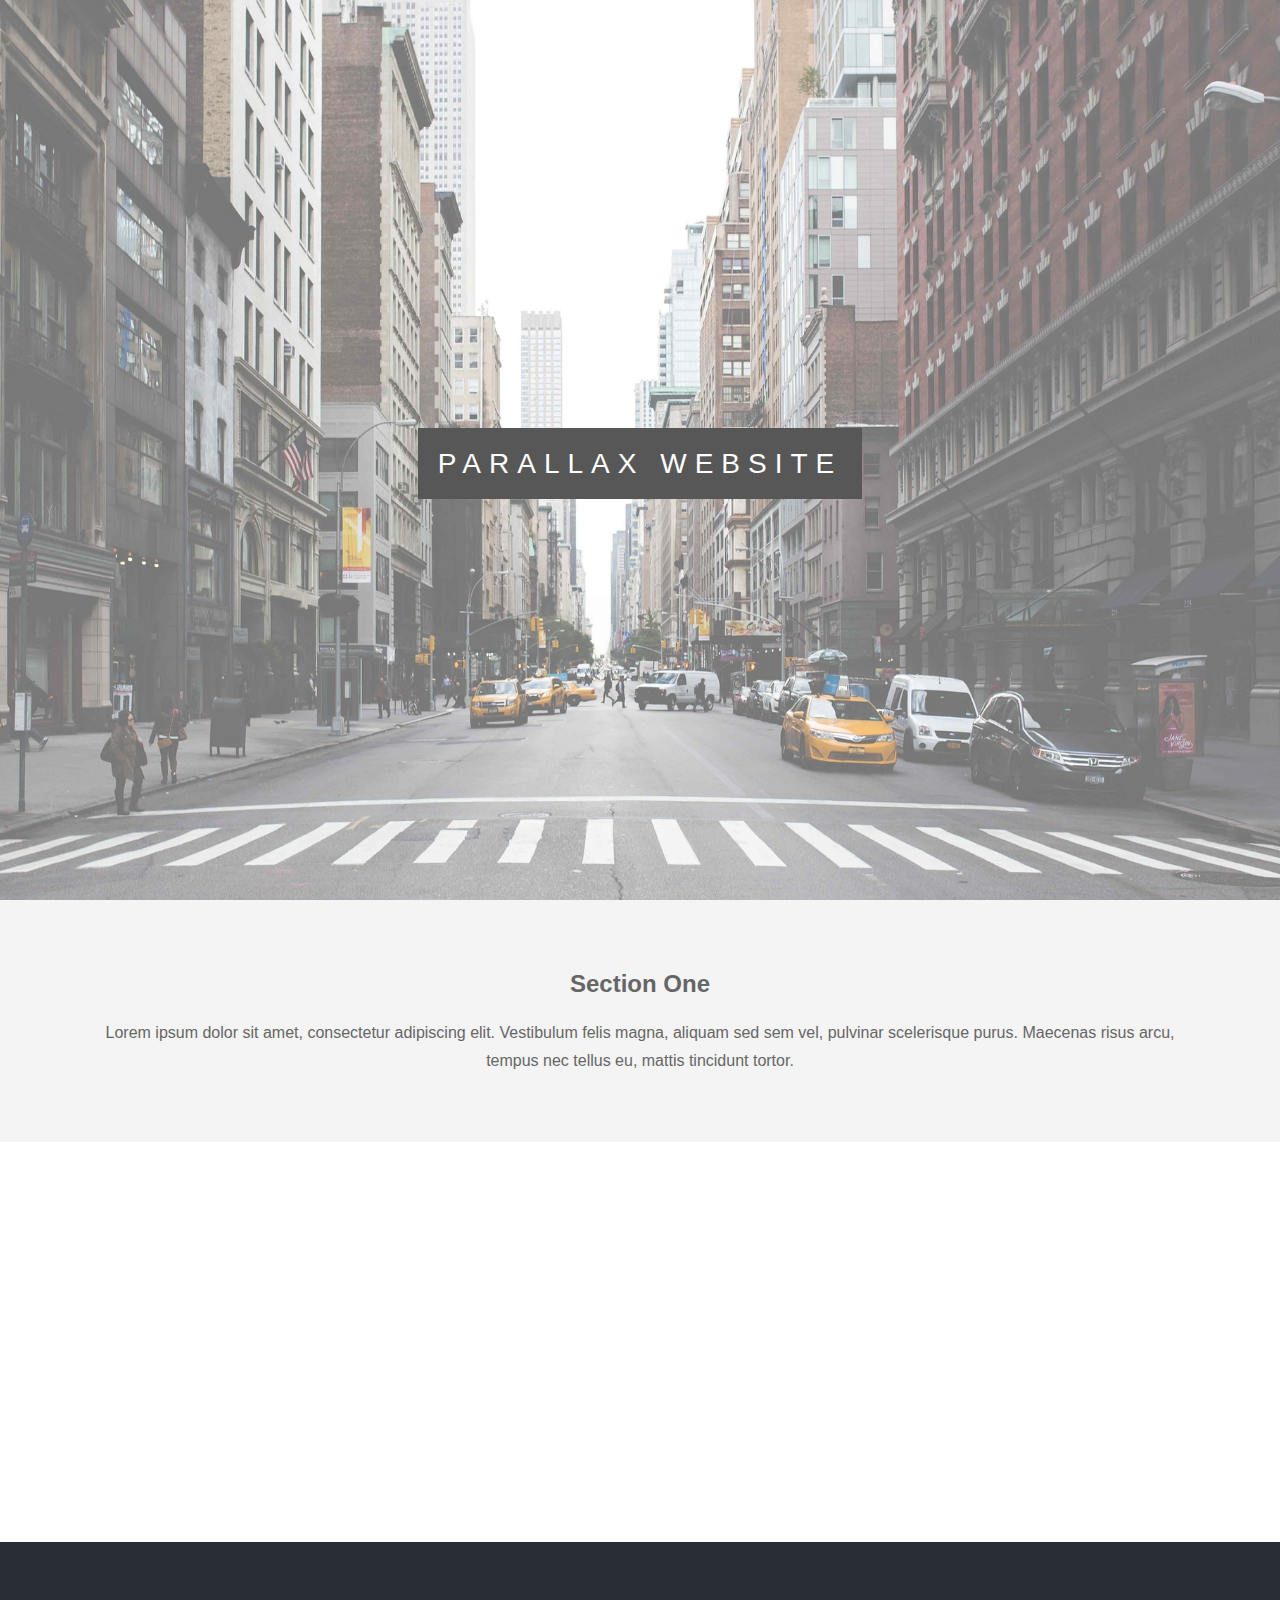
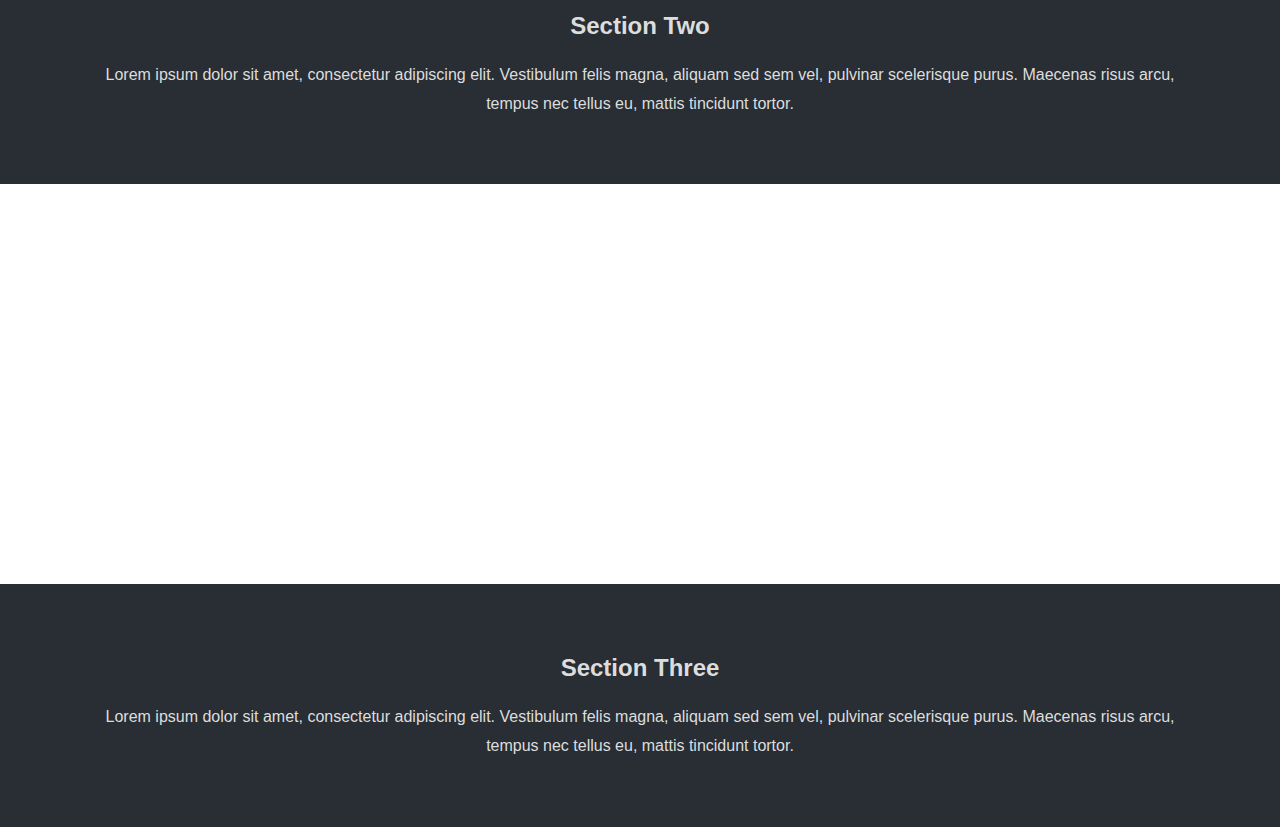
<file: basic_parallax_htmlcss/index.html>
<!DOCTYPE html>
<html>
<head>
	<meta charset="utf-8">
	<meta name="viewport" content="width=device-width, initial-scale=1.0">
	<meta http-equiv="X-UA-Compatible" content="ie-edge">
	<title>Basic parallax website</title>
	<link rel="stylesheet" type="text/css" href="style.css">
</head>
<body>
	<div class="pimg1">
		<!--w środku kazdej klasy znajdzie sie div na 'caption' - podpis -->
		<div class="ptext">
				<!-- text bedzie otoczony borderem -->
			<span class="border">
				Parallax Website
			</span>
		</div>
	</div>

	<!--nastepnie sekcja z tekstem -->
	<section class="section section-light">
		<h2>Section One</h2>
		<p>Lorem ipsum dolor sit amet, consectetur adipiscing elit. Vestibulum felis magna, aliquam sed sem vel, pulvinar scelerisque purus. Maecenas risus arcu, tempus nec tellus eu, mattis tincidunt tortor.</p>
	</section>

<!------------------------------------------------------------------>

	<div class="pimg2">
		<!--w środku kazdej klasy znajdzie sie div na 'caption' - podpis -->
		<div class="ptext">
				<!-- text bedzie otoczony borderem -->
			<span class="border trans">
				Image Two Header
			</span>
		</div>
	</div>

	<section class="section section-dark">
		<h2>Section Two</h2>
		<p>Lorem ipsum dolor sit amet, consectetur adipiscing elit. Vestibulum felis magna, aliquam sed sem vel, pulvinar scelerisque purus. Maecenas risus arcu, tempus nec tellus eu, mattis tincidunt tortor.</p>
	</section>



<!---------------------------------------------------------------------------->

	<div class="pimg3">
		<!--w środku kazdej klasy znajdzie sie div na 'caption' - podpis -->
		<div class="ptext">
				<!-- text bedzie otoczony borderem -->
			<span class="border trans">
				Image Three Header
			</span>
		</div>
	</div>

	<section class="section section-dark">
		<h2>Section Three</h2>
		<p>Lorem ipsum dolor sit amet, consectetur adipiscing elit. Vestibulum felis magna, aliquam sed sem vel, pulvinar scelerisque purus. Maecenas risus arcu, tempus nec tellus eu, mattis tincidunt tortor.</p>
	</section>

</body>
</html>
</file>
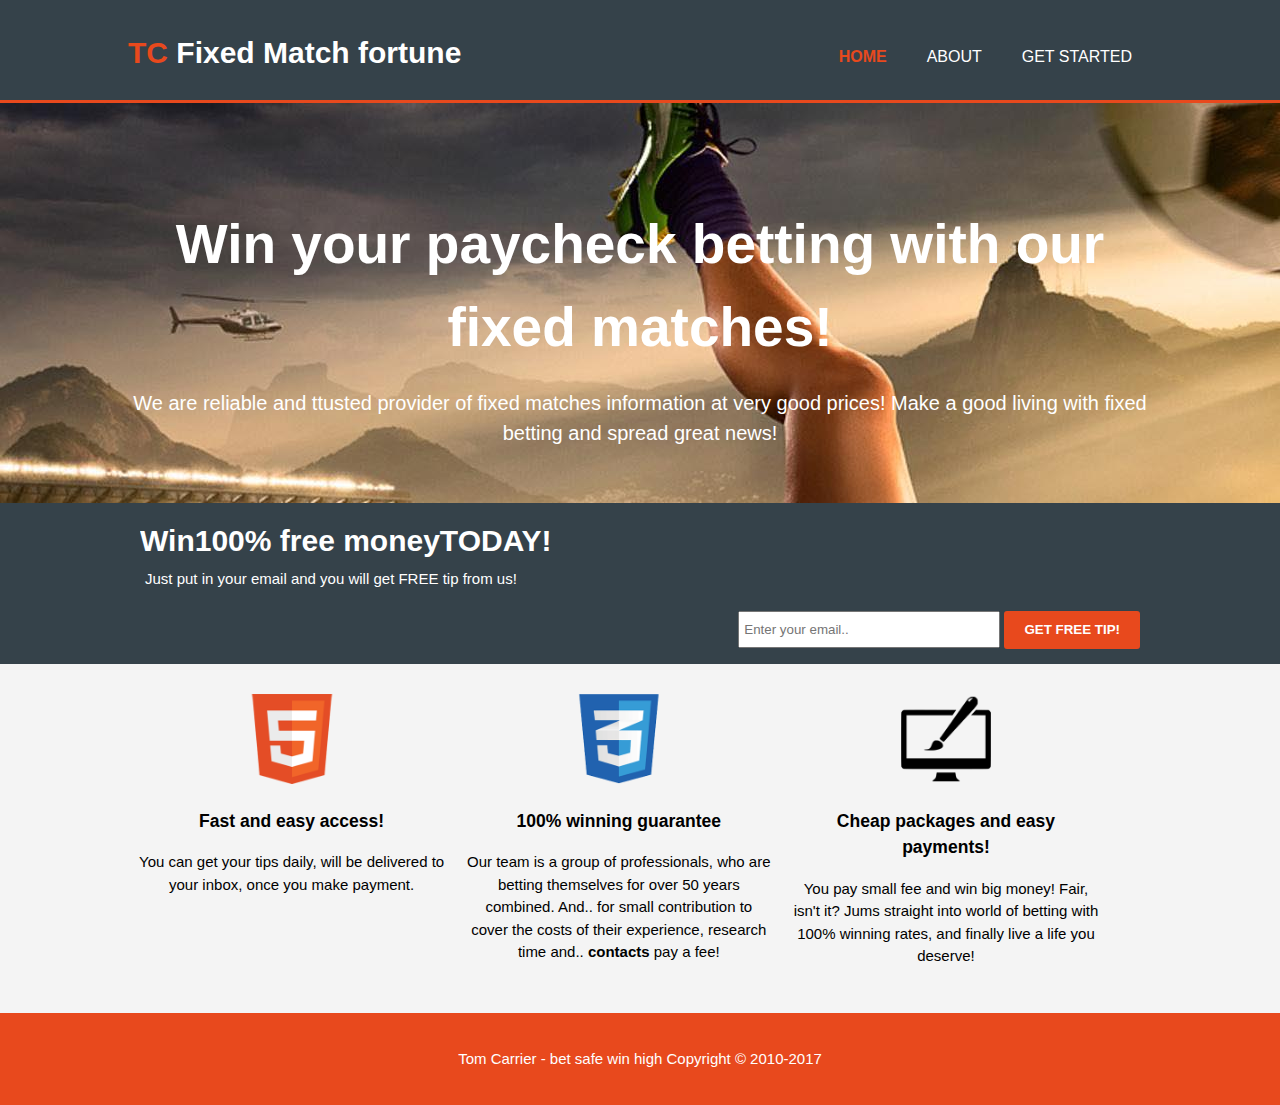
<file: responsive_HTML5_CSS3_website/index.html>
<!DOCTYPE html>
<html>
<head>
	<meta charset="utf-8">
	<meta name="viewport" content="width= device-width">
	<meta name="description" content="Make money betting on fixed matches,big bucks easy, 100% fixed matches, best betting tips">
	<meta name="keywords" content="make money, work form home, betting tips, fixed match,  ">
	<title>100% Fixed Matches</title>
	<link rel="stylesheet" type="text/css" href="style.css">
</head>
<body>
	<header>
		<div class="container">
			<!--div na logo, nazwę brandu itp. -->
			<div id="branding">
				<h1><span class="highlight">TC</span> Fixed Match fortune</h1>
			</div>
			<!-- below, navigation menu -->
			<nav>
				<ul>
					<!-- klasa "current" bedzie sie tyczyła aktualnie przegladanej strony -->
					<li class="current"><a href="index.html">Home</a></li>
					<li><a href="about.html">About</a></li>
					<li><a href="start.html">GET STARTED</a></li>
				</ul>
			</nav>
		</div>
	</header>

	<!-- srodkowa sekcja strony -->
	<section id="showcase">
	
			<div class="container">
				
				<h1>Win your paycheck betting with our fixed matches!</h1>
				<p>We are reliable and ttusted provider of fixed matches information at very good prices! Make a good living with fixed betting and spread great news!</p>
			</div>
		
	</section>

	<section id="newsletter">
		<div class="container">
			<h1>Win<strong>100% free money</strong>TODAY!</h1>
			<p>Just put in your email and you will get FREE tip from us!</p>
			<form>
				<input type="email" placeholder="Enter your email.."></input>
				<button type="submit" class="button_1">GET FREE TIP!</button>
			</form>
		</div>
	</section>
	<!--sekcja z p"pudełkami"-->
	<section id="boxes">
		<div class="container">
		<!--pojedynczy "box" -->
			<div class="box">
				<img src="./img/logo_html.png">
				<h3>Fast and easy access!</h3>
				<p>You can get your tips daily, will be delivered to your inbox, once you make payment.</p>
			</div>

			<div class="box">
				<img src="./img/logo_css.png">
				<h3>100% winning guarantee</h3>
				<p>Our team is a group of professionals, who are betting themselves for over 50 years combined. And.. for small contribution to cover the costs of their experience, research time and.. <strong>contacts</strong> pay a fee!</p>
			</div>

			<div class="box">
				<img src="./img/logo_brush.png">
				<h3>Cheap packages and easy payments!</h3>
				<p>You pay small fee and win big money! Fair, isn't it?
				Jums straight into world of betting with 100% winning rates, and finally live a life you deserve!</p>
			</div>
		</div>
	</section>


	<footer>
		<p>Tom Carrier - bet safe win high Copyright &copy; 2010-2017</p>
	</footer>
</body>
</html>
</file>
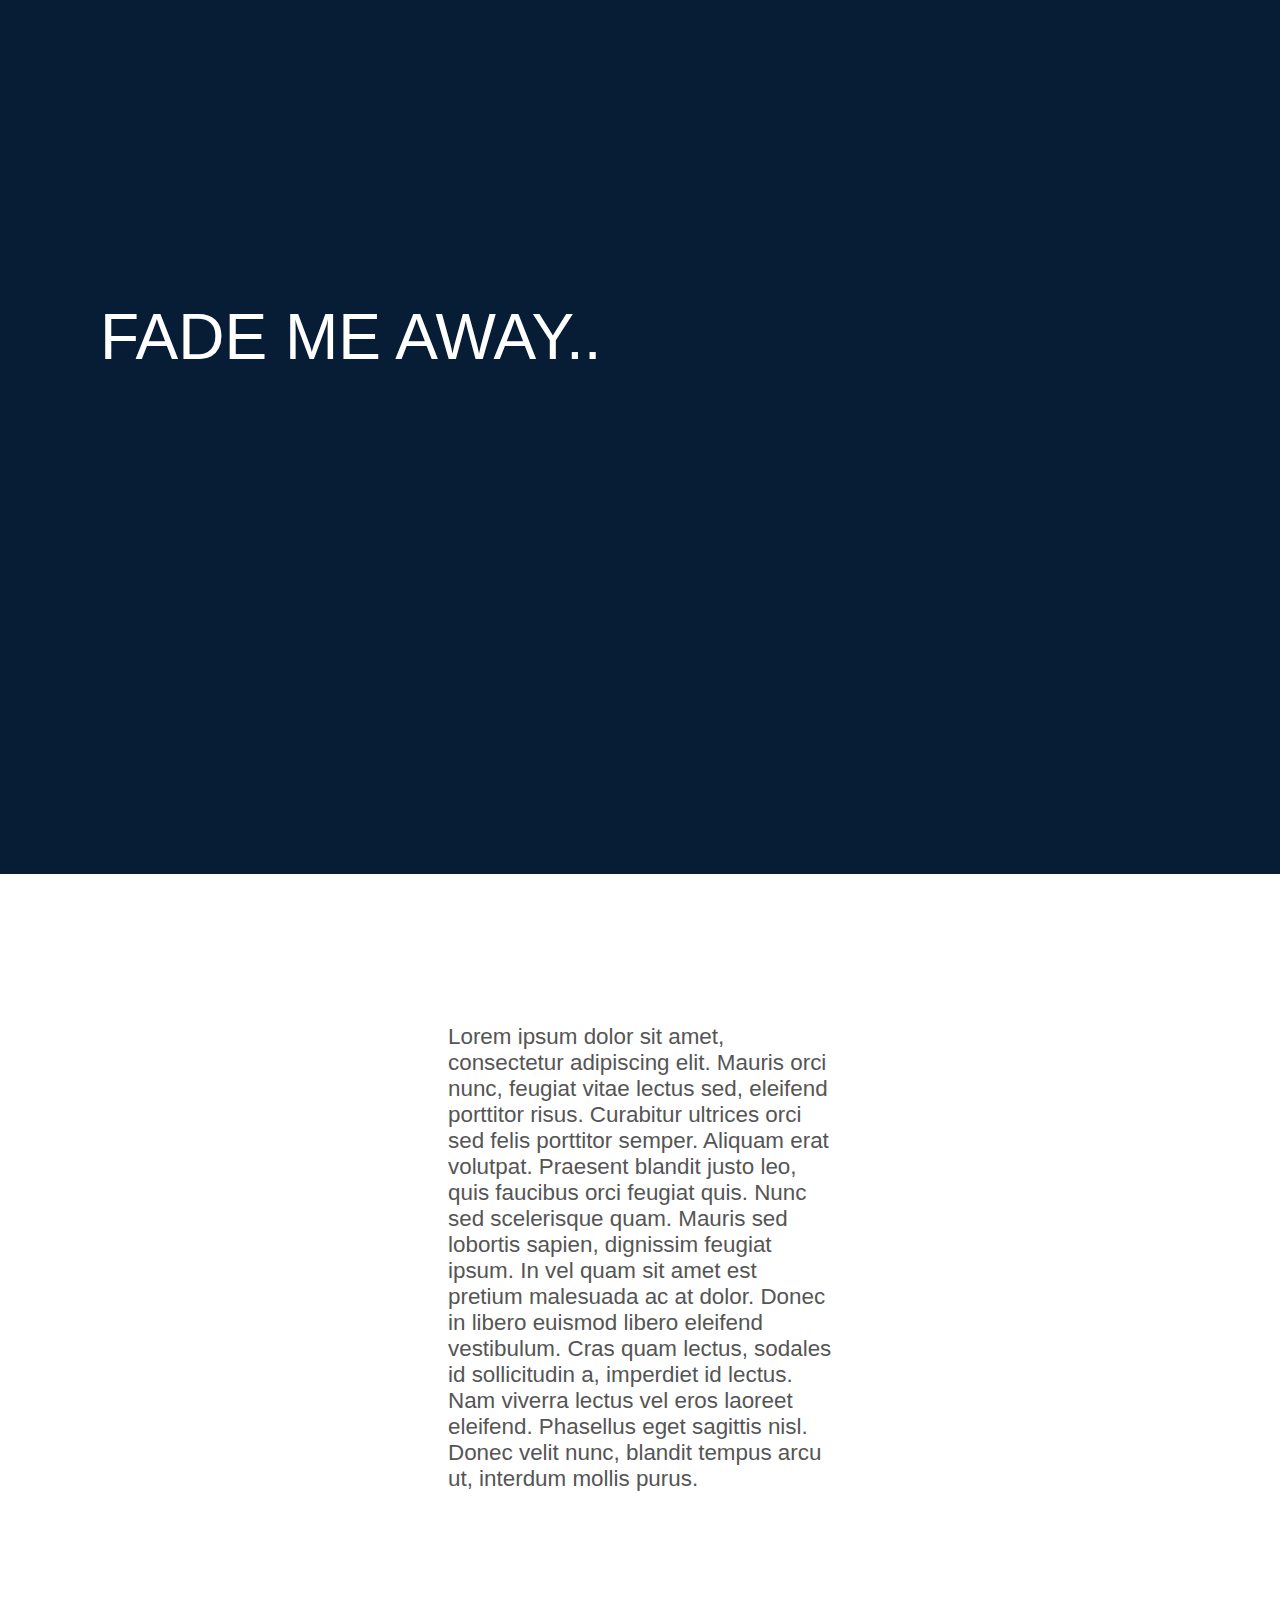
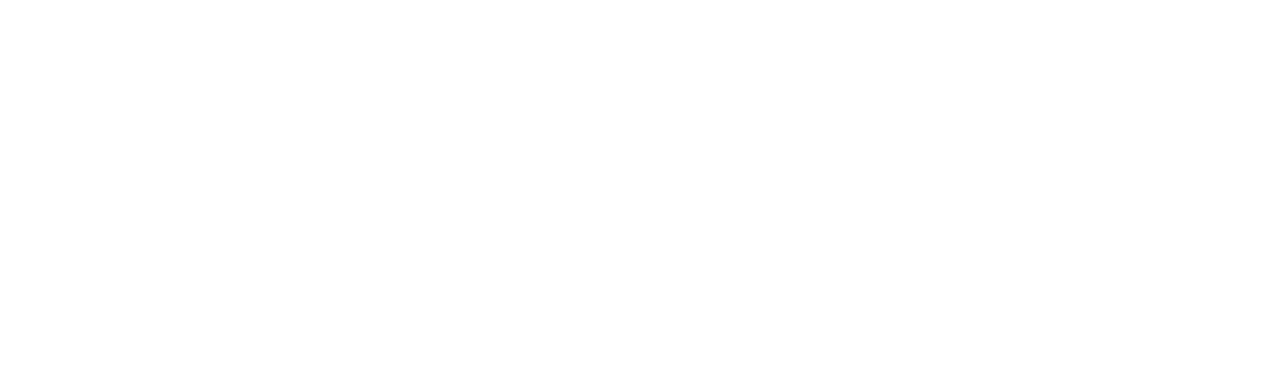
<file: scroll_activated_fade_animation/index.html>
<!DOCTYPE html>
<html>
<head>
	<meta charset="utf-8">
	<meta name="viewport" content="width=device-width, initial-scale=1">
	<link rel="stylesheet" type="text/css" href="style.css">
	<title>Scroll-based fade/w jQuery</title>




 <script src="https://ajax.googleapis.com/ajax/libs/jquery/3.1.0/jquery.min.js"></script>
        <script type="text/javascript">
            
            $(function() {
                
                // wkładam do zmiennych - cały dokument i elementy z klasą ''fade-scroll", które mają byćprzyciemnione 
                var documentEl = $(document),
                    fadeElem = $('.fade-scroll');
                
                //na całym dokumencie, zareaguj na wydarzenie 'scroll' funkcją
                documentEl.on('scroll', function() {
                	//.scrollTop() pobiera aktualną pozycję pionową scrolla - równa jest ilości pixeli, o które scroll jest oddalony od górnej krawedzi
                    var currScrollPos = documentEl.scrollTop();
                    
                    //dla kazdego elementu z klasą "fade-scroll" wykonaj:
                    fadeElem.each(function() {
                    	//zapisz ten element jako zmienna, zeby mozna bylo na nim wykonywac funkcje
                        var $this = $(this),
                        //funkcja .offset().top - zwraca aktualne koordynaty pierwszego napotkanego elementu należącego do danej klasy, relatywnie do dokumentu - w tym wypadku od top - od góry dokumentu
                            elemOffsetTop = $this.offset().top;
                           //jeżeli przewinę scroll poniżej odległości danego elementu od góry strony, to dodaj property css w sposób liniowy zgodny z ponizsym równaniem
                        if (currScrollPos > elemOffsetTop) $this.css('opacity', 1 - (currScrollPos-elemOffsetTop)/600);
                    }); 
                });
                
            });
        
        </script>

</head>
<body>

	<h1 class="fade-scroll">FADE ME AWAY..</h1>
	<p class="fade-scroll">Lorem ipsum dolor sit amet, consectetur adipiscing elit. Mauris orci nunc, feugiat vitae lectus sed, eleifend porttitor risus. Curabitur ultrices orci sed felis porttitor semper. Aliquam erat volutpat. Praesent blandit justo leo, quis faucibus orci feugiat quis. Nunc sed scelerisque quam. Mauris sed lobortis sapien, dignissim feugiat ipsum. In vel quam sit amet est pretium malesuada ac at dolor. Donec in libero euismod libero eleifend vestibulum. Cras quam lectus, sodales id sollicitudin a, imperdiet id lectus. Nam viverra lectus vel eros laoreet eleifend. Phasellus eget sagittis nisl. Donec velit nunc, blandit tempus arcu ut, interdum mollis purus.</p>





</body>
</html>
</file>
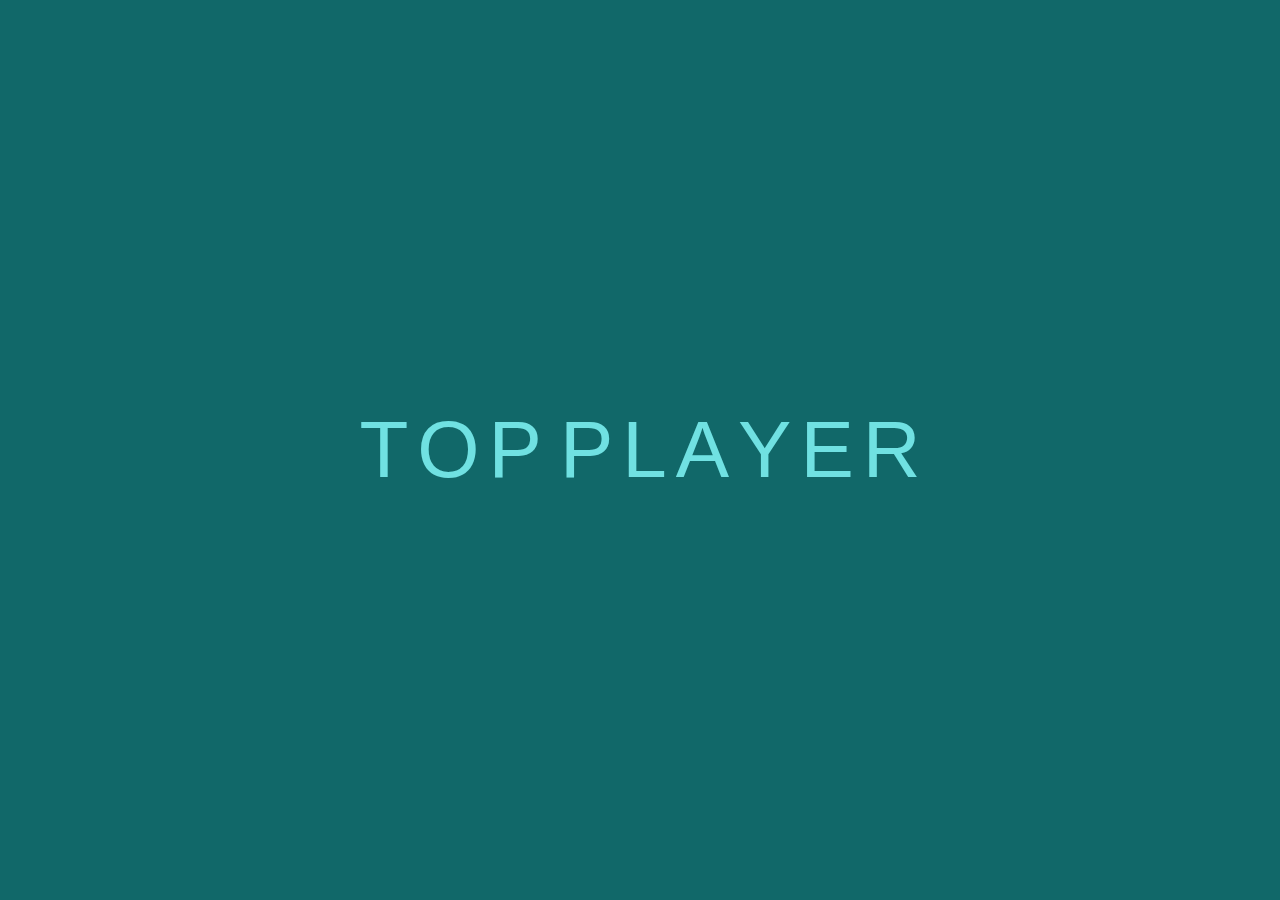
<file: text_animation/index.html>
<!DOCTYPE html>
<html>
<head>
	<meta charset="utf-8">
	<script src="https://ajax.googleapis.com/ajax/libs/jquery/3.1.0/jquery.min.js"></script>
	<link rel="stylesheet" type="text/css" href="style.css">
	<title>Text Animation || CSS & jQuery</title>
</head>
<body>
<!-- napis bedzie skadał sie z pojedynczych liter w tagach ul li -->
	<ul class="text-animation hidden">
		<li>T</li>
		<li>O</li>
		<li>P</li>
		<li></li>
		<li>P</li>
		<li>L</li>
		<li>A</li>
		<li>Y</li>
		<li>E</li>
		<li>R</li>
	</ul>
<!--skrypt oblugujacy animację -->
	<script type="text/javascript">
	//po pierwsze funkcja wywołą sie od razu po załadowaniu
		$(function(){
			//zdejmujemy klasę "hidden" i w ciągu czasu "500" wkonujemy animacje przejscia do klasy podstawowej bez 'hidden'
			setTimeout(function(){
				$('.text-animation').removeClass('hidden');
			}, 500);
		});
	</script>
</body>
</html>
</file>
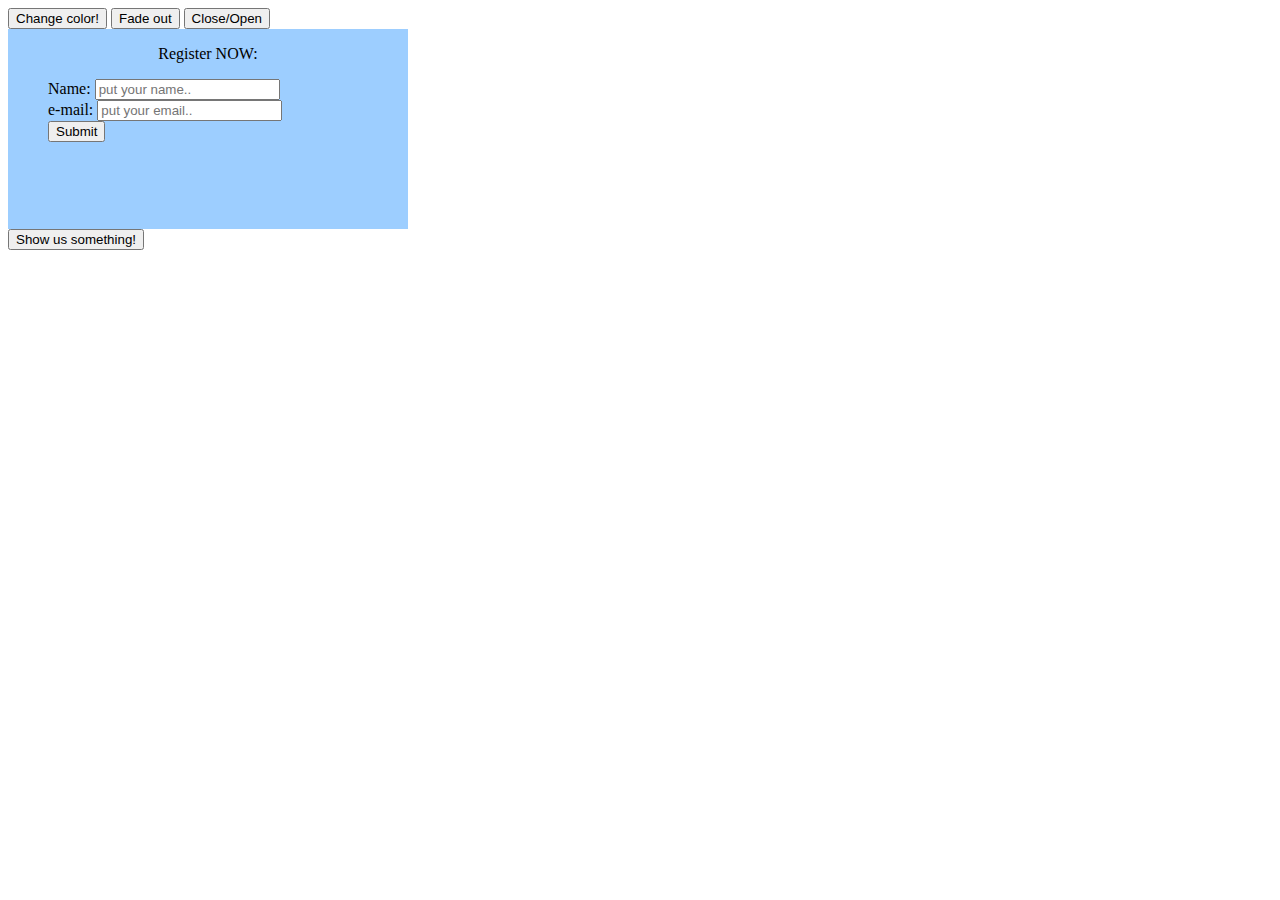
<file: Transitions/index.html>
<!DOCTYPE html>
<html>
<head>
	<meta charset="utf-8">
	<title>JS-triggered animations</title>

	<style type="text/css">
	#box1{
		background: #9DCEFF;
		width: 400px;
		height: 200px;
		
		
		/*overflow: hidden is a great property when using 
		transitions, as it hides al elements in the div  when div changes size due to transition */
		overflow: hidden;
	}
	#box1 p{
		text-align: center;
	}
	.wrap {
		width: 80%;
		margin: auto;
	}

	#box2 {
		background: #9DCEFF;
		width: 400px;
		height: 200px;
		position: absolute;
		top: 300px;
		left: -400px; 
	}

	</style>

	
</head>
<body>

<!-- trigger transition using JS code with onclick() property -->
<button id="button2" onclick="changeBackground('box1', '#f0f');">Change color!</button>

<button id="button1" onclick="fadeOut('box1');">Fade out</button>

<button id="button3" onclick="slideClosed('box1',1);">Close/Open</button>

<div id="box1">
	<div class="wrap">
		<p>Register NOW:</p>
		<form>
			<label for="name">Name:</label>
			<input type="text" placeholder="put your name.." required="true"></input>
			<br/>

			<label for="name">e-mail:</label>
			<input type="email" placeholder="put your email.." required="true"></input>

			<br/>
			<input type="submit"></input>
		</form>
	</div>
</div>

<button onclick="slideIn('box2');">Show us something!</button>
<div id="box2">
	
</div>



<script type="text/javascript">
		function changeBackground(element, color){
			var elem = document.getElementById(element);
			//before manipulating elem style, if it needs to be done with some sort of animation, I need to set transition first
			//background - target element that will be aninted, set duration (1.0s) and offset - delay which is 0s, meaning animation is triggered right away
			elem.style.transition = "background 1.0s linear 0s";
			elem.style.background = color;
		}

		function fadeOut(elem){
			var elem = document.getElementById(elem);

			elem.style.transition = "opacity 0.7s ease-in 0s";
			elem.style.opacity = 0.2;
		}
		
		var elemHeights  = ["0px","200px","300px"];

		function slideClosed(el, elindex){
			var elem = document.getElementById(el);
			var style = window.getComputedStyle(elem);
    		var lastHeight = style.getPropertyValue('height');
			elem.style.transition = "height 0.5s linear 0s";
		
			
			if(lastHeight > "0px"){
				elem.style.height = 0;
				setTimeout(function(){
					elem.style.border = "none";

				}, 500);
				
				
			} else {
			
				elem.style.height = elemHeights[elindex];
			
				setTimeout(function(){
					elem.style.transition = 'border 0.1s linear 0s';
					elem.style.border = "2px solid blue";
					}, 500);
	
				
			}
			
			

		}

		function slideIn(elem){

			var elem = document.getElementById(elem);
			elem.style.transition = 'left 0.5s ease-in-out 0s';
			elem.style.left = '0px;'

		}

	</script>
</body>
</html>
</file>
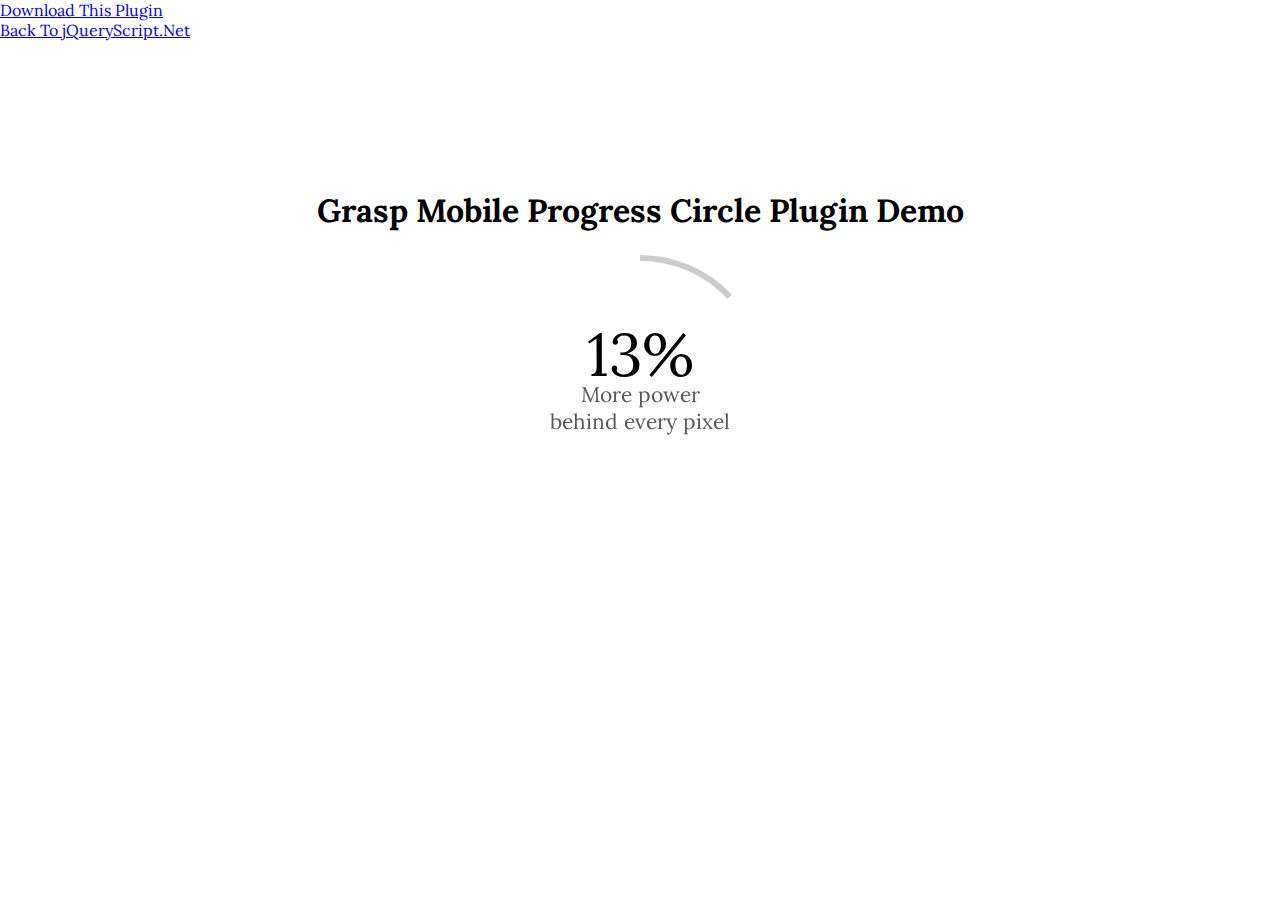
<file: loading_spinner/jQuery-Circular-Progress-Bar-With-Text-Counter/jQuery-Circular-Progress-Bar-With-Text-Counter/index.html>
<!doctype html>
<html>
<head>
<meta charset="utf-8">
<meta http-equiv="X-UA-Compatible" content="IE=edge,chrome=1">
<meta name="viewport" content="width=device-width, initial-scale=1">
        <title>Grasp Mobile Progress Circle Plugin Demo</title>
        <meta name="viewport" content="width=device-width, initial-scale=1">
        <link rel="stylesheet" href="https://bootswatch.com/slate/bootstrap.min.css">
        <link rel="stylesheet" type="text/css" href="styles/plugin.css">
        <link href="http://www.jqueryscript.net/css/jquerysctipttop.css" rel="stylesheet" type="text/css">
        <!-- jQuery -->
        
        <style>
            * {
                box-sizing: border-box;
                margin: 0;
                padding: 0;
                border: 0;
            }

            html, body {
                height: 100%;
                font-family: 'Lora', serif;
            }
            .container { margin:150px auto; text-align:center;}
        </style>
    </head>
    <body>
    <div id="jquery-script-menu">
<div class="jquery-script-center">
<ul>
<li><a href="http://www.jqueryscript.net/loading/jQuery-Circular-Progress-Bar-With-Text-Counter/">Download This Plugin</a></li>
<li><a href="http://www.jqueryscript.net/">Back To jQueryScript.Net</a></li>
</ul>
<div class="jquery-script-ads"><script type="text/javascript"><!--
google_ad_client = "ca-pub-2783044520727903";
/* jQuery_demo */
google_ad_slot = "2780937993";
google_ad_width = 728;
google_ad_height = 90;
//-->
</script>
<script type="text/javascript"
src="http://pagead2.googlesyndication.com/pagead/show_ads.js">
</script></div>
<div class="jquery-script-clear"></div>
</div>
</div>
        <div class="container">
        <h1>Grasp Mobile Progress Circle Plugin Demo</h1>
            <div class="row">
                <div class="col-sm-4 col-sm-offset-4">
                    <div class="my-progress-bar"></div>
                </div>
            </div>
        </div>

       <script src="https://code.jquery.com/jquery-3.2.1.min.js"></script>
        <script src="scripts/plugin.js"></script>
        <script src="scripts/script.js"></script>
        <script type="text/javascript">

  var _gaq = _gaq || [];
  _gaq.push(['_setAccount', 'UA-36251023-1']);
  _gaq.push(['_setDomainName', 'jqueryscript.net']);
  _gaq.push(['_trackPageview']);

  (function() {
    var ga = document.createElement('script'); ga.type = 'text/javascript'; ga.async = true;
    ga.src = ('https:' == document.location.protocol ? 'https://ssl' : 'http://www') + '.google-analytics.com/ga.js';
    var s = document.getElementsByTagName('script')[0]; s.parentNode.insertBefore(ga, s);
  })();

</script>
    </body>
</html>
</file>
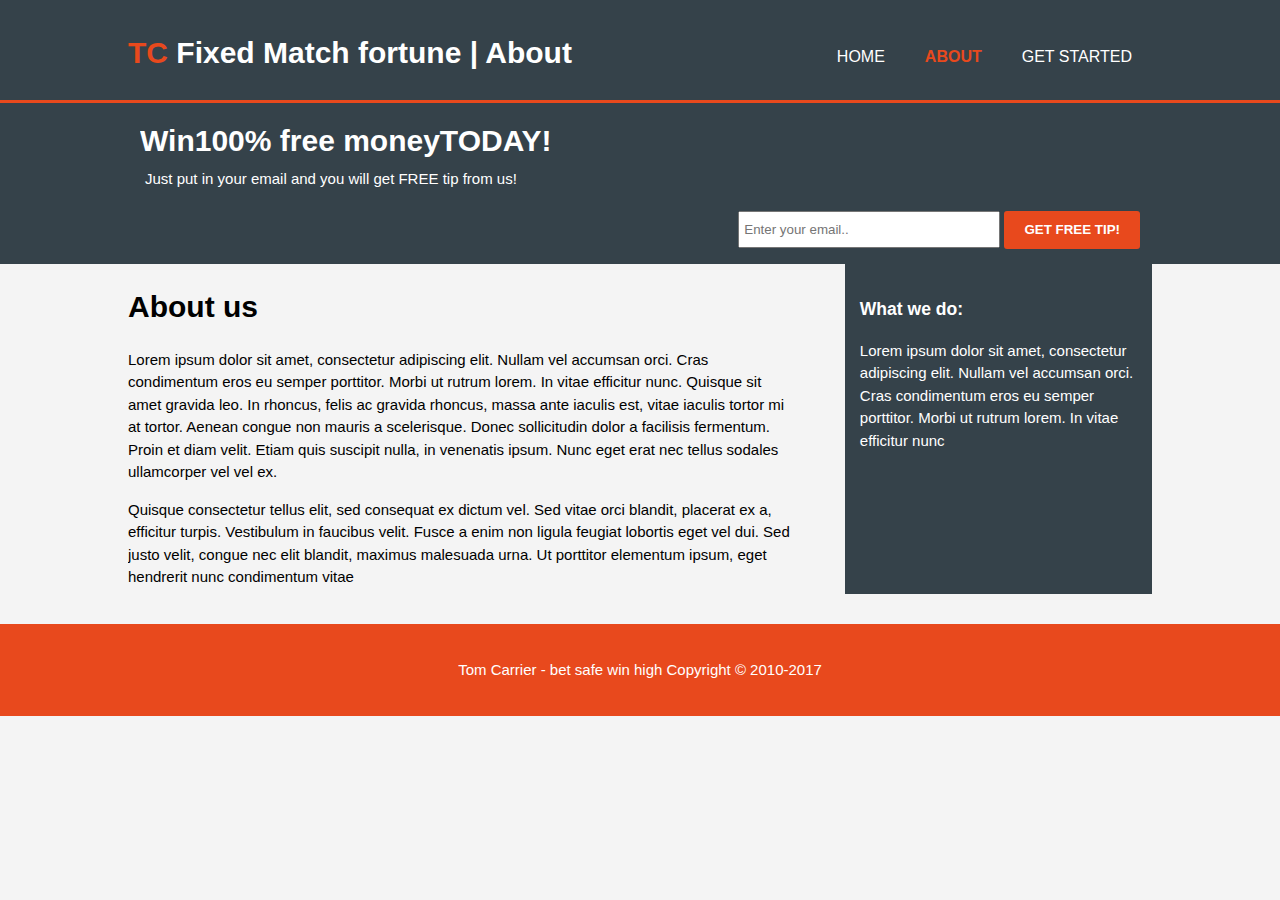
<file: responsive_HTML5_CSS3_website/about.html>
<!DOCTYPE html>
<html>
<head>
	<meta charset="utf-8">
	<meta name="viewport" content="width= device-width">
	<meta name="description" content="Make money betting on fixed matches,big bucks easy, 100% fixed matches, best betting tips">
	<meta name="keywords" content="make money, work form home, betting tips, fixed match,  ">
	<title>100% Fixed Matches</title>
	<link rel="stylesheet" type="text/css" href="style.css">
</head>
<body>
	<header>
		<div class="container">
			<!--div na logo, nazwę brandu itp. -->
			<div id="branding">
				<h1><span class="highlight">TC</span> Fixed Match fortune | About</h1>
			</div>
			<!-- below, navigation menu -->
			<nav>
				<ul>
					<li><a href="index.html">Home</a></li>
					<li class="current"><a href="about.html">About</a></li>
					<li><a href="start.html">GET STARTED</a></li>
				</ul>
			</nav>
		</div>
	</header>

	
	

	<section id="newsletter">
		<div class="container">
			<h1>Win<strong>100% free money</strong>TODAY!</h1>
			<p>Just put in your email and you will get FREE tip from us!</p>
			<form>
				<input type="email" placeholder="Enter your email.."></input>
				<button type="submit" class="button_1">GET FREE TIP!</button>
			</form>
		</div>
	</section>

	<!--sekcja z "pudełkami", w stronie "about zmienia się na "main"-->
	<section id="main">
		<div class="container">
			<!-- w środku kontenera wstawię notatkę -->
			<article id="main-col">
				<h1 class="page-title">About us</h1>
				<p>Lorem ipsum dolor sit amet, consectetur adipiscing elit. Nullam vel accumsan orci. Cras condimentum eros eu semper porttitor. Morbi ut rutrum lorem. In vitae efficitur nunc. Quisque sit amet gravida leo. In rhoncus, felis ac gravida rhoncus, massa ante iaculis est, vitae iaculis tortor mi at tortor. Aenean congue non mauris a scelerisque. Donec sollicitudin dolor a facilisis fermentum. Proin et diam velit. Etiam quis suscipit nulla, in venenatis ipsum. Nunc eget erat nec tellus sodales ullamcorper vel vel ex.</p>
				<p>Quisque consectetur tellus elit, sed consequat ex dictum vel. Sed vitae orci blandit, placerat ex a, efficitur turpis. Vestibulum in faucibus velit. Fusce a enim non ligula feugiat lobortis eget vel dui. Sed justo velit, congue nec elit blandit, maximus malesuada urna. Ut porttitor elementum ipsum, eget hendrerit nunc condimentum vitae</p>
			</article>

			<!-- tag "aside" -->
			<aside id="sidebar">
				<div class="dark">
					<h3>What we do:</h3>
					<p>Lorem ipsum dolor sit amet, consectetur adipiscing elit. Nullam vel accumsan orci. Cras condimentum eros eu semper porttitor. Morbi ut rutrum lorem. In vitae efficitur nunc</p>
				</div>
			</aside>
			
		</div>
	</section>


	<footer>
		<p>Tom Carrier - bet safe win high Copyright &copy; 2010-2017</p>
	</footer>
</body>
</html>
</file>
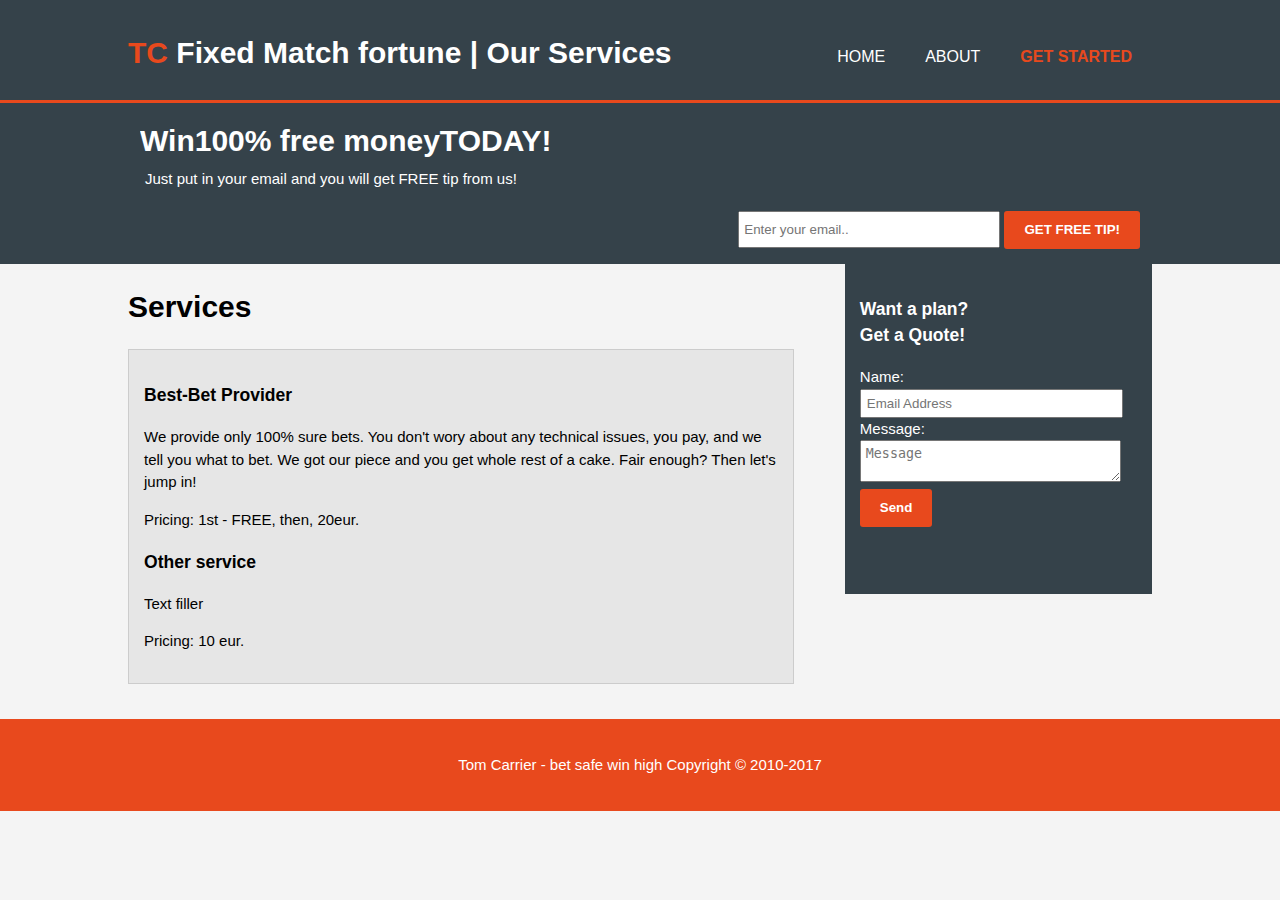
<file: responsive_HTML5_CSS3_website/start.html>
<!DOCTYPE html>
<html>
<head>
	<meta charset="utf-8">
	<meta name="viewport" content="width= device-width">
	<meta name="description" content="Make money betting on fixed matches,big bucks easy, 100% fixed matches, best betting tips">
	<meta name="keywords" content="make money, work form home, betting tips, fixed match,  ">
	<title>100% Fixed Matches - Services</title>
	<link rel="stylesheet" type="text/css" href="style.css">
</head>
<body>
	<header>
		<div class="container">
			<!--div na logo, nazwę brandu itp. -->
			<div id="branding">
				<h1><span class="highlight">TC</span> Fixed Match fortune | Our Services</h1>
			</div>
			<!-- below, navigation menu -->
			<nav>
				<ul>
					<li><a href="index.html">Home</a></li>
					<li><a href="about.html">About</a></li>
					<li class="current"><a href="start.html">GET STARTED</a></li>
				</ul>
			</nav>
		</div>
	</header>

	
	

	<section id="newsletter">
		<div class="container">
			<h1>Win<strong>100% free money</strong>TODAY!</h1>
			<p>Just put in your email and you will get FREE tip from us!</p>
			<form>
				<input type="email" placeholder="Enter your email.."></input>
				<button type="submit" class="button_1">GET FREE TIP!</button>
			</form>
		</div>
	</section>

	<!--sekcja z "pudełkami", w stronie "about zmienia się na "main"-->
	<section id="main">
		<div class="container">
			<!-- w środku kontenera wstawię notatkę -->
			<article id="main-col">
				<h1 class="page-title">Services</h1>
				<!--lista usług -->
				<ul id="services">
					<li>
						<h3>Best-Bet Provider</h3>
						<p>We provide only 100% sure bets. You don't wory about any technical issues, you pay, and we tell you what to bet. We got our piece and you get whole rest of a cake. Fair enough? Then let's jump in!</p>
						<p>Pricing: 1st - FREE, then, 20eur.</p>
					</li>
					<li>
						<h3>Other service</h3>
						<p>Text filler</p>
						<p>Pricing: 10 eur.</p>
					</li>
				</ul>

			</article>

			<!-- tag "aside" -->
			<aside id="sidebar">
				<div class="dark">
					<h3>Want a plan?<br/>Get a Quote!</h3>
						<form class="quote">
							<div>
								<label>Name:</label><br/>
								<input type="email" placeholder="Email Address"></input>
							</div>

							<div>
								<label>Message:</label><br/>
								<textarea placeholder="Message"></textarea><br/>
								<button class="button_1" type="submit">Send</button>
							</div>
						</form>
				</div>
			</aside>
			
		</div>
	</section>


	<footer>
		<p>Tom Carrier - bet safe win high Copyright &copy; 2010-2017</p>
	</footer>
</body>
</html>
</file>
<file: basic_parallax_htmlcss/style.css>
body,html
{
	height: 100%;
	margin:0;
	font-family: 'Lato', sans-serif;
	font-weight: 400;
	line-height: 1.8em;
	color: #666;
}

.pimg1, .pimg2, .pimg3
{
	position: relative;
	/* chce, by obrazki były wyśrodkowane */
	background-position: center;
	/*chce, by background był pokyty całym obrazkiem */
	background-size: cover;
	background-repeat: no-repeat;
	opacity: 0.7;

	/*tutaj zaczyna sie czesc z ddawaniem paralaxy
	, jeżeli chce usunac ten efekt, to po prostu dodaje 'scroll' */
	background-attachment: fixed;
}
.pimg1
{
	background-image: url('img/image1.jpg');
	min-height: 100%;
}
.pimg2
{
	background-image: url('img/image2.jpg');
	min-height: 400px;
}
.pimg3
{
	background-image: url('img/image3.jpg');
	min-height: 400px;
}

.section
{
	text-align: center;
	padding: 50px 80px;
}
.section-light{
	background-color: #f4f4f4;
	color: #666;
}
.section-dark{
	background-color: #282e34;
	color: #ddd;
}

.ptext{
	position: absolute;
	/*genialny sposób na wycentrowanie - ustawiam odległosć na 50% od góry kontenera 
	i potem szerokosc na 100% i potem text-align: center; */
	top: 50%;
	width: 100%;
	text-align: center;
	color: #000;
	font-size: 28px;
	letter-spacing: 8px;
	text-transform: uppercase;

}

.ptext .border{
	background-color: #111;
	color: #fff;
	padding: 20px;

}

.ptext .border.trans{
	background-color: transparent;

}

@media(max-width:568px){
	.pimg1, .pimg2, .pimg3{
		background-attachment: scroll;
	}
}
</file>
<file: responsive_HTML5_CSS3_website/style.css>
body
{	
	/*
	font-family: Arial, Helvetica, sans-serif;
	font-size: 15px;
	line-height: 1.5; */
	font: 15px/1.5 Arial, Helvetica, sans-serif;
	padding: 0;
	margin: 0;
	background-color: #f4f4f4;
}

/*ustawienia globalne*/
.container
{
	/*kontenery zawierajace tresc, beda zajmowały 80% szerokosci strony */
	width: 80%;
	margin: auto;
	/* gdy element bedzie wystawał poza kontener, ukryj go */
	overflow: hidden;
}

header
{
	background: #35424a;
	color: #ffffff;	
	padding-top: 30px;
	min-height: 70px;
	border-bottom: #e8491d 3px solid;
}
header a
{
	color: #ffffff;
	text-decoration: none;
	text-transform: uppercase;
	font-size: 16px;
}
header ul
{
	margin: 0;
	padding: 0;
}
header ul li
{
	display: inline-block;
	float: left;
	padding: 0 20px 0 20px;
}

header #branding
{
	float: left;
}
header #branding h1
{
	margin: 0; 
}
header nav
{
	float: right;
	margin-top: 15px;
}/*o tego kurwa nie widziałem */
/*podświetlenie liter "TC"(zostały one zamkniete w tagach "span class='highlight') */
header .highlight, header .current a
{
	color: #e8491d;
	font-weight: bold;
}
header a:hover
{
	color: #cccccc;
}




/* showcase */
#showcase{

	min-height: 400px;
	margin: auto;
	text-align: center;
	color: #ffffff;
	z-index: 9999;
	background-image: url('img/showcase.jpg');
}

#showcase h1
{
	margin-top: 100px;
	font-size: 55px;
	margin-bottom: 10px;
}
#showcase p
{
	font-size: 20px;
}


/*newsletter - email submission */
#newsletter 
{
	padding: 15px;
	color: #ffffff;
	background: #35424a;
}
#newsletter h1
{
	float: left;
	margin: 0;
}
#newsletter p
{
	clear: both;
	padding: 5px;
	margin: 0;
}
#newsletter form
{
	float: right;
	margin-top: 15px;
	padding: 0;
}
#newsletter input[type="email"]
{
	padding: 4px;
	height: 25px;
	width: 250px;

}

.button_1
{
	height: 38px;
	background: #e8491d;
	border: 0;
	padding-left: 20px;
	padding-right: 20px;
	color: #ffffff;
	font-weight: bold;
	cursor: pointer;
	border-radius: 3px;
}


/*Boxes*/

#boxes
{
	margin-top: 20px;
}
/*stylizacja indywidualnego boxa */
#boxes .box
{
	float: left;
	width: 30%;
	text-align: center;
	padding: 10px;
}
#boxes .box img
{
	width: 90px;
}

/*Sidebar - w podstronie "About"*/
aside#sidebar
{
	float: right;
	width: 30%;
	height: inherit;
	height: 
	margin-top: 10px;
}

/*klasa "Main-col" z podstrony "About" */
article#main-col
{
	float: left;
	width: 65%;
}
/*chce, żeby powyższa sekcja -  sidebar miały ciemne tło */
.dark
{
	padding: 15px;
	margin-bottom: 10px;
	background: #35424a;
	color: #ffffff;
	height: 300px;
}

/* GET STARTED */

ul#services
{
	list-style: none;
	padding: 15px;
	border: #cccccc solid 1px;
	margin-bottom: 15px;
	background: #e6e6e6;
}
/*stylizacja pól tekstowych */
aside#sidebar .quote input, aside#sidebar .quote textarea
{
	width: 90%;
	/*zwiększając padding, zwiększam rozmiar pól tekstowych, bez konieczności ustawiania param. height */
	padding: 5px;
}

/*Media Queries*/
/*tu sie zaczyna responsywnosc*/
/*ustawienia beda dotyczyc wybranych parametrów, czyli np. rozmiaru ekranu do 768px */
/* duza część "responsywności", to usuwanie floatów, tak, żeby przy zmniejszonym ekranie, divy ustawiały się jeden nad drugim */
@media(max-width:768px){
	
	/*po kolei usuwam wszystkie floaty, centruję content i ustawiam szerokosc na 100% */
	header #branding,
	header nav,
	header nav li,
	article#main-col
	{
		float: none;
		text-align: center;
		width: 100%;
	}
	header
	{
		/*dam troche wiecej miejsca pod menu*/
		padding-bottom: 10px;
	}
	#showcase h1
	{
		margin-top: 10px;
	}
	#newsletter h1, #newsletter p,
	#newsletter form
	{
		float:none;
		text-align: center;
		width: 100%;
	}
	#newsletter .button_1,
	#newsletter form input[type="email"]
	{
		margin-top: 5px;
		display: block;
		width: 100%;
	}
	#boxes .box{
		float: none;
		width: 100%;
		text-align: center;
	}

	
}
footer
{
	padding: 20px;
	margin-top: 20px;
	color: #ffffff;
	background-color: #e8491d;
	text-align: center;
}
</file>
<file: scroll_activated_fade_animation/style.css>
*
{
	margin: 0;
	padding: 0;
}
body
{
	font-family: 'Calibri', sans-serif;
}

h1
{
	font-weight: 300;
	font-size: 4em;
	color: #fff;
	background-color: #071d36;
	padding: 300px 0 500px 100px;
	margin-bottom: 150px;
}
p
{
	width: 30%;
	margin: 0 auto 500px auto;
	font-size: 1.4em;
	color: #555;
	font-weight: 200;
}
</file>
<file: text_animation/style.css>
*
{
	margin: 0;
	padding: 0;
}
body
{
	background-color: rgb(17, 104,105);
}
.text-animation
{
	list-style: none;
	position: absolute;
	left: 50%;
	top: 50%;
	transform: translateX(-50%) translateY(-50%);
}
.text-animation li
{
	/*tekst ma sie wyswietlac w jednej linii*/
	display: inline-block;
	/* za pomoca margin zwieksze tu odstep miedzy literami */
	margin-right: 5px;
	font-family: sans-serif;
	font-weight: 300;
	font-size: 5em;
	color: #70e1e2;
	opacity: 1;
	/* ten parametr bedzie odpowiadal za szybkosc animacji */
	transition: all 2.5s ease;
}
/* ostatni element li */
.text-animation li:last-child
{
	/* chce zlikwidowac margines po ostatniej literze */
	margin-right: 0;
}
/* cała klasa nazywa sie "text-animation hidden", tyle, że moge rozbic te klase na części 
najpierw stylizujac text-animation, a pozniej doklejajac druga czesc .hidden */
/* za pomocą "hidden" ukrywam napis, co bedzie poczatkową fazą animacji */
.text-animation.hidden
{
	opacity: 0;
}
/*każdą ukrytą litere przesuwam wzdłuz osi X i Y o odpowiednia ilosc pikseli - chce, żeby litery startowały z różnych miejsc
ale beda sie układalły w kształt trójkątów  */
.text-animation.hidden li:nth-child(1) { transform: translateX(-200px) translateY(-200px); }
.text-animation.hidden li:nth-child(2) { transform: translateX(20px) translateY(100px); }
.text-animation.hidden li:nth-child(3) { transform: translateX(-150px) translateY(-80px); }
.text-animation.hidden li:nth-child(4) { transform: translateX(10px) translateY(-200px); }
.text-animation.hidden li:nth-child(5) { transform: translateX(-300px) translateY(200px); }
.text-animation.hidden li:nth-child(6) { transform: translateX(20px) translateY(-20px); }
.text-animation.hidden li:nth-child(7) { transform: translateX(30px) translateY(200px); }
.text-animation.hidden li:nth-child(8) { transform: translateX(20px) translateY(100px); }
.text-animation.hidden li:nth-child(9) { transform: translateX(-150px) translateY(-80px); }
.text-animation.hidden li:nth-child(10) { transform: translateX(10px) translateY(-200px); }
</file>
<file: loading_spinner/jQuery-Circular-Progress-Bar-With-Text-Counter/jQuery-Circular-Progress-Bar-With-Text-Counter/styles/plugin.css>
@import url('https://fonts.googleapis.com/css?family=Lora:400,700i');

.circular-progress-bar {
    position: relative;
    margin: 0 auto;
}

.progress-percentage, .progress-text {
    position: absolute;
    width: 100%;
    top: 50%;
    left: 50%;
    transform: translate(-50%, -50%);
    text-align: center;
    padding: 0px 60px;
}

.progress-percentage {
	font-size: 60px;
    transform: translate(-50%, -85%);
}

.progress-text {
    transform: translate(-50%, 0%);
    color: #585858;
    font-size: 21px;
}
</file>
